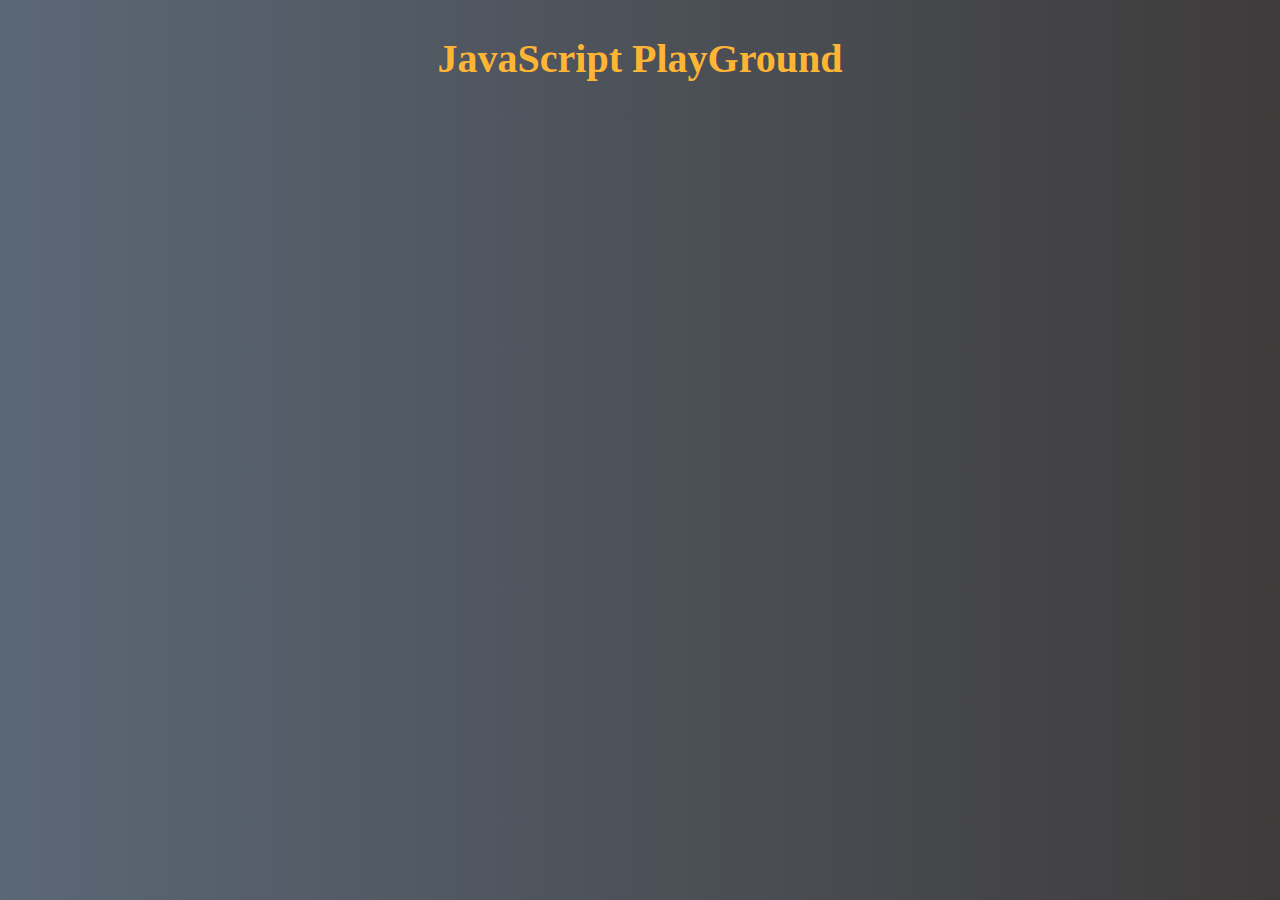
<file: workshop1/index.html>
<!DOCTYPE html>
<html lang="en">
  <head>
    <meta charset="UTF-8" />
    <meta name="viewport" content="width=device-width, initial-scale=1.0" />
    <title>JavaScript 163</title>
    <link rel="shortcut icon" type="x-icon" href="js.jpg" />
    <link rel="stylesheet" href="style.css" />
  </head>
  <body>
    <h1>JavaScript PlayGround</h1>
  </body>
  <script src="script.js"></script>
</html>
</file>
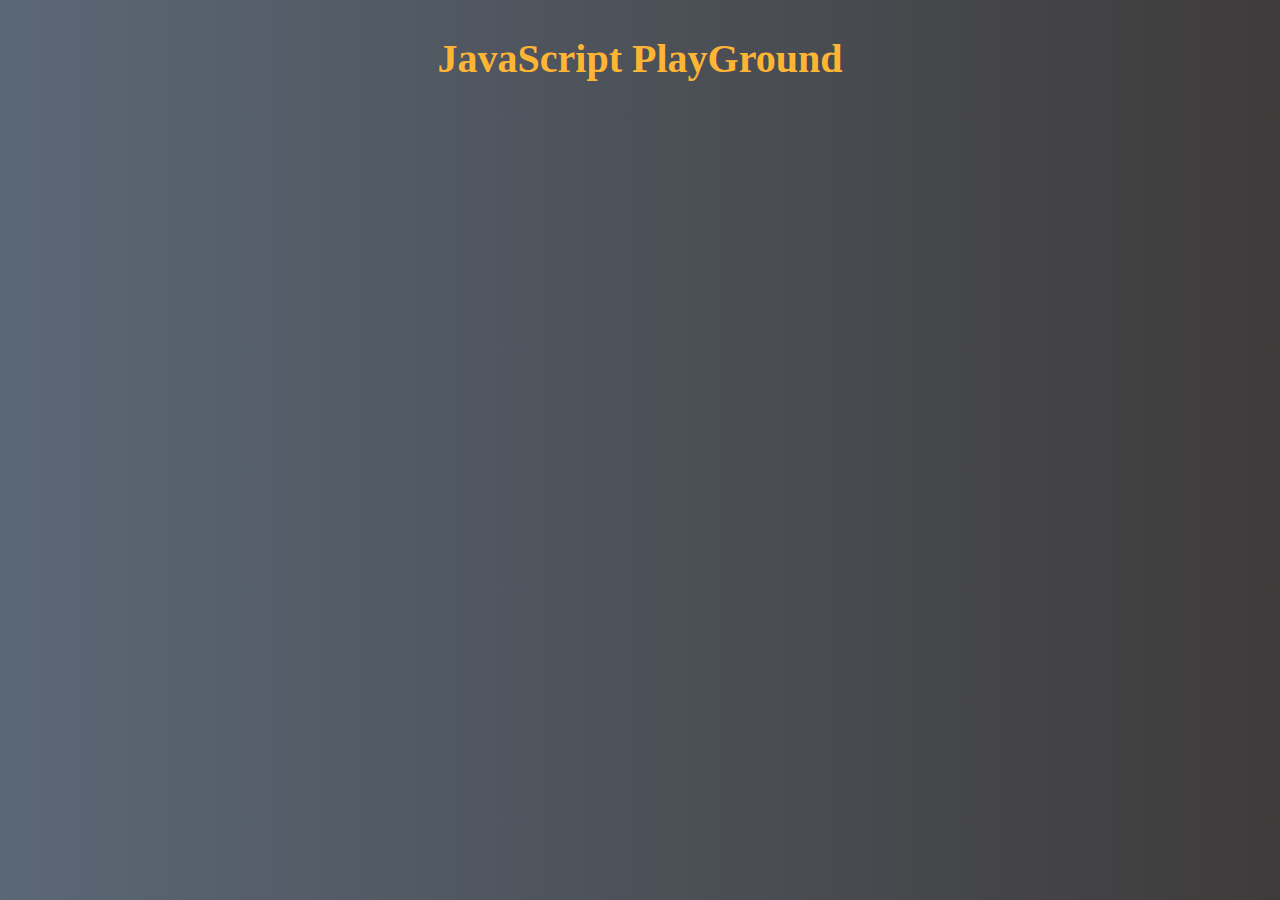
<file: workshop3/index.html>
<!DOCTYPE html>
<html lang="en">
  <head>
    <meta charset="UTF-8" />
    <meta name="viewport" content="width=device-width, initial-scale=1.0" />
    <title>JavaScript 163</title>
    <link rel="shortcut icon" type="x-icon" href="js.jpg" />
    <link rel="stylesheet" href="style.css" />
  </head>
  <body>
    <h1>JavaScript PlayGround</h1>
  </body>
  <script type="text/JavaScript" src="script.js"></script>
</html>
</file>
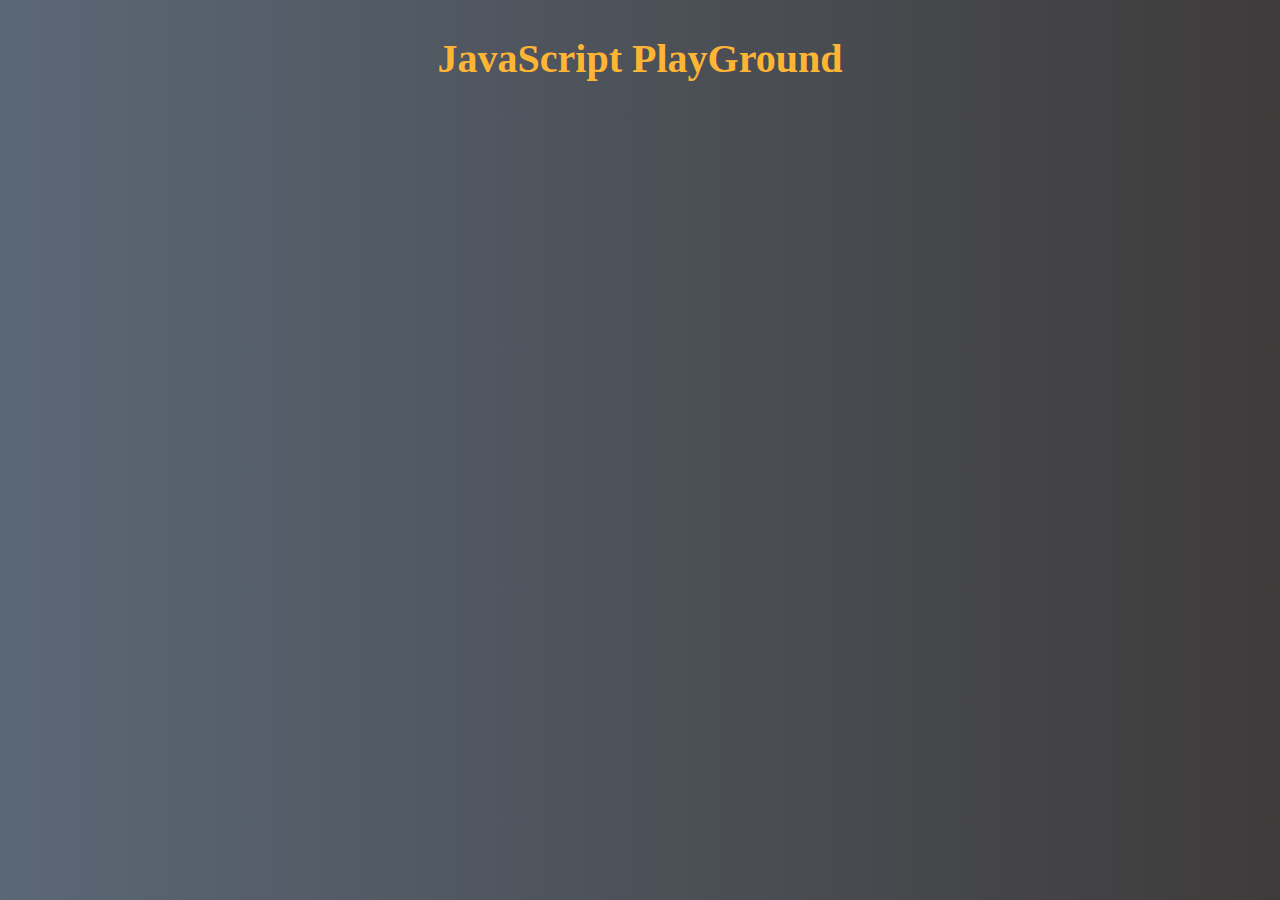
<file: workshop4/index.html>
<!DOCTYPE html>
<html lang="en">
  <head>
    <meta charset="UTF-8" />
    <meta name="viewport" content="width=device-width, initial-scale=1.0" />
    <title>JavaScript PlayGround</title>
    <link rel="shortcut icon" type="x-icon" href="js.jpg" />
    <link rel="stylesheet" href="style.css" />
  </head>
  <body>
    <h1>JavaScript PlayGround</h1>
    <script text="text/javascript" src="script/script.js"></script>
  </body>
</html>
</file>
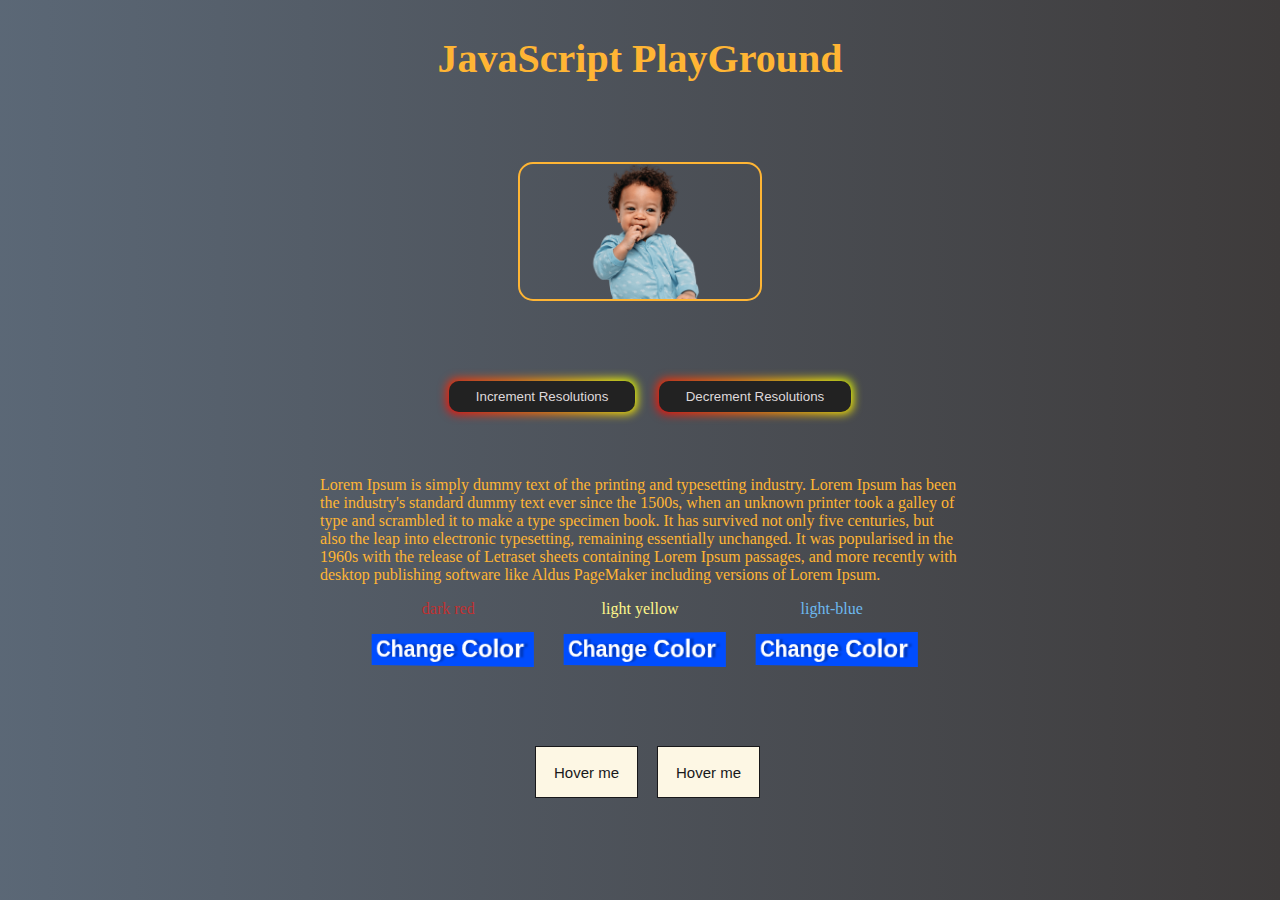
<file: workshop8/index.html>
<!DOCTYPE html>
<html lang="en">
  <head>
    <meta charset="UTF-8" />
    <meta name="viewport" content="width=device-width, initial-scale=1.0" />
    <title>JavaScript PlayGround</title>
    <link rel="shortcut icon" type="x-icon" href="js.jpg" />
    <link rel="stylesheet" href="style.css" />
  </head>
  <body>
    <h1>JavaScript PlayGround</h1>
    <img alt="baby-Picture" src="people.png" width="240px" />
    <div id="btn-container">
      <button id="imgbtn" class="incr" onclick="imgResolutionHandler(true)">
        Increment Resolutions
      </button>
      <button class="decr" id="imgbtn" onclick="imgResolutionHandler()">
        Decrement Resolutions
      </button>
    </div>
    <p id="simple-text">
      Lorem Ipsum is simply dummy text of the printing and typesetting industry.
      Lorem Ipsum has been the industry's standard dummy text ever since the
      1500s, when an unknown printer took a galley of type and scrambled it to
      make a type specimen book. It has survived not only five centuries, but
      also the leap into electronic typesetting, remaining essentially
      unchanged. It was popularised in the 1960s with the release of Letraset
      sheets containing Lorem Ipsum passages, and more recently with desktop
      publishing software like Aldus PageMaker including versions of Lorem
      Ipsum.
    </p>
    <div id="text-btn-container">
      <div class="button-wrapper">
        <label id="light-red">dark red</label>
        <button id="" onclick="changeColorText('bf3131')" class="button-92">
          Change Color
        </button>
      </div>
      <div class="button-wrapper">
        <label id="light-yellow">light yellow</label>
        <button onclick="changeColorText('fff78a')" class="button-92">
          Change Color
        </button>
      </div>
      <div class="button-wrapper">
        <label id="light-blue">light-blue</label>
        <button onclick="changeColorText('6db9ef')" class="button-92">
          Change Color
        </button>
      </div>
    </div>
    <div>
      <button class="button-57" role="button" onclick="showContent()">
        <span class="text">Hover me</span><span>Show Content</span>
      </button>
      <button class="button-57" role="button" onclick="hideContent()">
        <span class="text">Hover me</span><span>Hide Content</span>
      </button>
    </div>
  </body>
  <script text="text/javascript" src="script/script.js"></script>
</html>
</file>
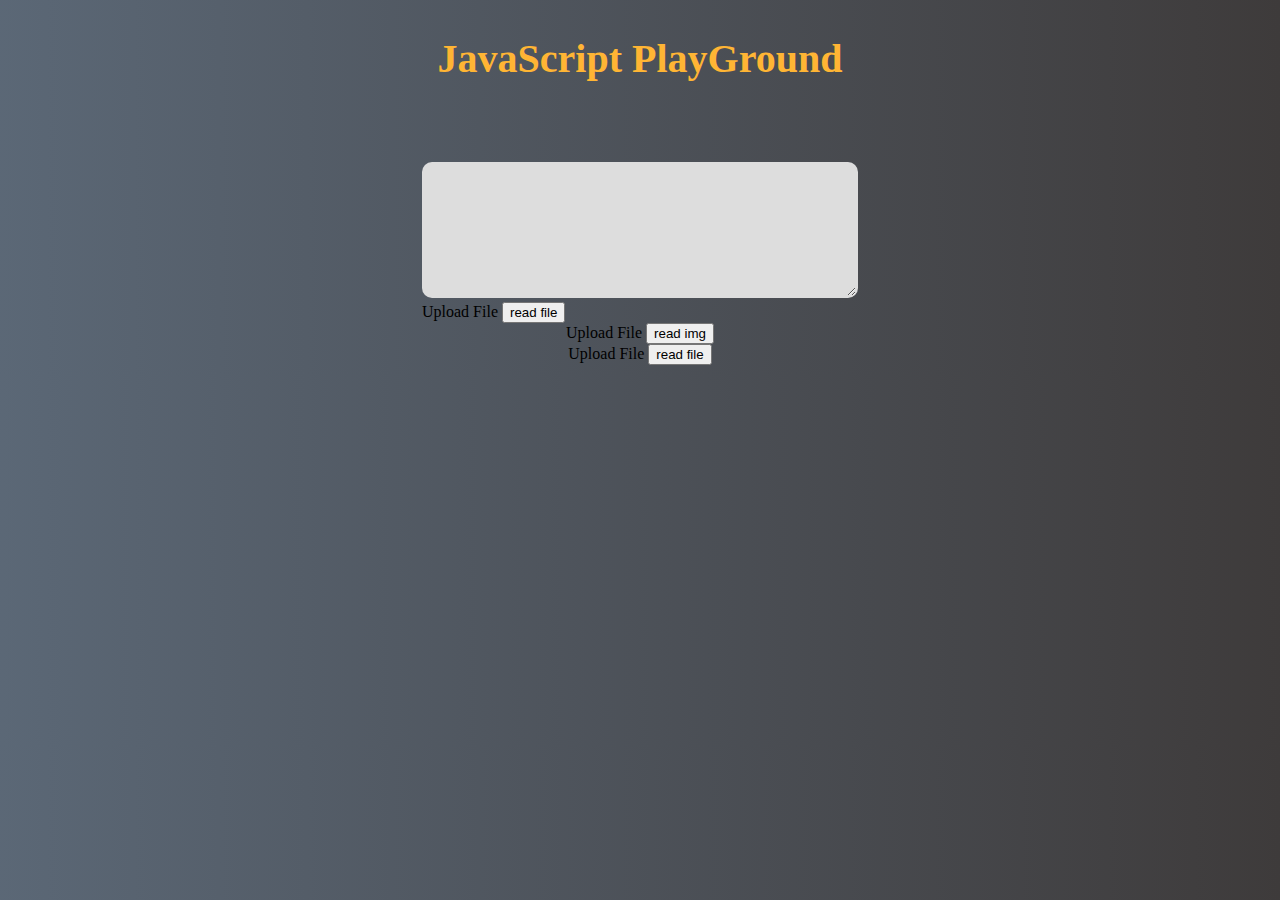
<file: workshop9/index.html>
<!DOCTYPE html>
<html lang="en">
  <head>
    <meta charset="UTF-8" />
    <meta name="viewport" content="width=device-width, initial-scale=1.0" />
    <title>JavaScript PlayGround</title>
    <link rel="shortcut icon" type="x-icon" href="js.jpg" />
    <link rel="stylesheet" href="style.css" />
  </head>
  <body>
    <h1>JavaScript PlayGround</h1>
    <section>
      <textarea></textarea>
      <div>
        <input type="file" name="text" id="uloadBtn" />
        <label for="uloadBtn">Upload File</label>
        <button onclick="loadFile()">read file</button>
      </div>
      <div style="display: none" class="content">
        <p class="Total-Symbols"></p>
        <p class="Total-Words"></p>
        <p class="L-word"></p>
        <p class="L-word"></p>
        <p class="S-word"></p>
      </div>
    </section>
    <section>
      <div>
        <input type="file" name="img" id="uloadBtn" />
        <label for="uloadBtn">Upload File</label>
        <button onclick="loadImage()">read img</button>
        <img alt="picture" id="img" style="display: none" />
      </div>
    </section>
    <section>
      <div>
        <input type="file" name="file" id="uloadBtn" />
        <label for="uloadBtn">Upload File</label>
        <button onclick="handleTargetInitialFunc()">read file</button>
      </div>
    </section>
  </body>
  <script text="text/javascript" src="script/script.js"></script>
</html>
</file>
<file: workshop1/style.css>
body {
  background: hsla(212, 13%, 41%, 1);

  background: linear-gradient(
    90deg,
    hsla(212, 13%, 41%, 1) 0%,
    rgb(62, 59, 59) 100%
  );

  background: -moz-linear-gradient(
    90deg,
    hsla(212, 13%, 41%, 1) 0%,
    rgb(63, 51, 50) 100%
  );

  filter: progid: DXImageTransform.Microsoft.gradient( startColorstr="#5A6776", endColorstr="#FF7B74", GradientType=1 );
  display: flex;
  justify-content: center;
  align-items: center;
  font-family: "Salsa", cursive;
}

h1 {
  color: #ffb534;
  font-size: 2.5rem;
}
</file>
<file: workshop3/style.css>
body {
  background: hsla(212, 13%, 41%, 1);

  background: linear-gradient(
    90deg,
    hsla(212, 13%, 41%, 1) 0%,
    rgb(62, 59, 59) 100%
  );

  background: -moz-linear-gradient(
    90deg,
    hsla(212, 13%, 41%, 1) 0%,
    rgb(63, 51, 50) 100%
  );

  filter: progid: DXImageTransform.Microsoft.gradient( startColorstr="#5A6776", endColorstr="#FF7B74", GradientType=1 );
  display: flex;
  justify-content: center;
  align-items: center;
  font-family: "Salsa", cursive;
}

h1 {
  color: #ffb534;
  font-size: 2.5rem;
}
</file>
<file: workshop4/style.css>
body {
  background: hsla(212, 13%, 41%, 1);

  background: linear-gradient(
    90deg,
    hsla(212, 13%, 41%, 1) 0%,
    rgb(62, 59, 59) 100%
  );

  background: -moz-linear-gradient(
    90deg,
    hsla(212, 13%, 41%, 1) 0%,
    rgb(63, 51, 50) 100%
  );

  filter: progid: DXImageTransform.Microsoft.gradient( startColorstr="#5A6776", endColorstr="#FF7B74", GradientType=1 );
  display: flex;
  justify-content: center;
  align-items: center;
  font-family: "Salsa", cursive;
}

h1 {
  color: #ffb534;
  font-size: 2.5rem;
}
</file>
<file: workshop8/style.css>
body {
  background: hsla(212, 13%, 41%, 1);

  background: linear-gradient(
    90deg,
    hsla(212, 13%, 41%, 1) 0%,
    rgb(62, 59, 59) 100%
  );

  background: -moz-linear-gradient(
    90deg,
    hsla(212, 13%, 41%, 1) 0%,
    rgb(63, 51, 50) 100%
  );

  display: flex;
  flex-direction: column;
  justify-content: center;
  align-items: center;
  font-family: "Salsa", cursive;
}

h1 {
  color: #ffb534;
  font-size: 2.5rem;
  margin-bottom: 5rem;
}

img {
  border: 2px solid #ffb534;
  border-radius: 15px;
  margin-bottom: 5rem;
}

#imgbtn {
  padding: 0.6em 2em;
  margin-left: 20px;
  border: none;
  outline: none;
  color: #dfd9db;
  background: #111;
  cursor: pointer;
  position: relative;
  z-index: 0;
  border-radius: 10px;
  user-select: none;
  -webkit-user-select: none;
  touch-action: manipulation;
  margin-bottom: 3rem;
}

#imgbtn:before {
  content: "";
  background: linear-gradient(
    45deg,
    #ff0000,
    #ff7300,
    #fffb00,
    #48ff00,
    #00ffd5,
    #002bff,
    #7a00ff,
    #ff00c8,
    #ff0000
  );
  position: absolute;
  top: -2px;
  left: -2px;
  background-size: 400%;
  z-index: -1;
  filter: blur(5px);
  -webkit-filter: blur(5px);
  width: calc(100% + 4px);
  height: calc(100% + 4px);
  animation: glowing-button-85 20s linear infinite;
  transition: opacity 0.3s ease-in-out;
  border-radius: 10px;
}

@keyframes glowing-button-85 {
  0% {
    background-position: 0 0;
  }
  50% {
    background-position: 400% 0;
  }
  100% {
    background-position: 0 0;
  }
}

#imgbtn:after {
  z-index: -1;
  content: "";
  position: absolute;
  width: 100%;
  height: 100%;
  background: #222;
  left: 0;
  top: 0;
  border-radius: 10px;
}

#simple-text {
  max-width: 640px;
  color: #ffb534;
}

#text-btn-container {
  display: flex;
  justify-content: center;
  align-items: flex-start;
  gap: 20px;
  margin-bottom: 5rem;
}

.button-wrapper {
  display: flex;
  flex-direction: column;
  align-items: center;
}

#light-red {
  color: #bf3131;
  margin-bottom: 15px;
}
#light-yellow {
  color: #fff78a;
  margin-bottom: 15px;
}
#light-blue {
  color: #6db9ef;
  margin-bottom: 15px;
}
.button-92 {
  --c: #fff;
  /* text color */
  background: linear-gradient(90deg, #0000 33%, #fff5, #0000 67%)
      var(--_p, 100%) / 300% no-repeat,
    #004dff;
  /* background color */
  color: #0000;
  border: none;
  transform: perspective(500px) rotateY(calc(20deg * var(--_i, -1)));
  text-shadow: calc(var(--_i, -1) * 0.08em) -0.01em 0 var(--c),
    calc(var(--_i, -1) * -0.08em) 0.01em 2px #0004;
  outline-offset: 0.1em;
  transition: 0.3s;
}
.button-wrapper:nth-child(1) .button-92:hover {
  background: #bf3131;
}

.button-wrapper:nth-child(2) .button-92:hover {
  background: #fff78a;
}

.button-wrapper:nth-child(3) .button-92:hover {
  background: #6db9ef;
}

.button-92:hover,
.button-92:focus-visible {
  --_p: 0%;
  --_i: 1;
}

.button-92:active {
  text-shadow: none;
  color: var(--c);
  box-shadow: inset 0 0 9e9Q #0005;
  transition: 0s;
}

.button-92 {
  font-weight: bold;
  font-size: 1.5rem;
  margin: 0;
  cursor: pointer;
  padding: 0.1em 0.3em;
}

.button-57 {
  position: relative;
  overflow: hidden;
  border: 1px solid #18181a;
  color: #18181a;
  display: inline-block;
  font-size: 15px;
  line-height: 15px;
  padding: 18px 18px 17px;
  text-decoration: none;
  cursor: pointer;
  background: #fdf7e4;
  user-select: none;
  -webkit-user-select: none;
  touch-action: manipulation;
  margin-left: 15px;
  margin-bottom: 50px;
}

.button-57 span:first-child {
  position: relative;
  transition: color 600ms cubic-bezier(0.48, 0, 0.12, 1);
  z-index: 10;
}

.button-57 span:last-child {
  color: white;
  display: block;
  position: absolute;
  bottom: 0;
  transition: all 500ms cubic-bezier(0.48, 0, 0.12, 1);
  z-index: 100;
  opacity: 0;
  top: 50%;
  left: 50%;
  transform: translateY(225%) translateX(-50%);
  height: 14px;
  line-height: 13px;
}

.button-57:after {
  content: "";
  position: absolute;
  bottom: -50%;
  left: 0;
  width: 100%;
  height: 100%;
  background-color: black;
  transform-origin: bottom center;
  transition: transform 600ms cubic-bezier(0.48, 0, 0.12, 1);
  transform: skewY(9.3deg) scaleY(0);
  z-index: 50;
}

.button-57:hover:after {
  transform-origin: bottom center;
  transform: skewY(9.3deg) scaleY(2);
}

.button-57:hover span:last-child {
  transform: translateX(-50%) translateY(-100%);
  opacity: 1;
  transition: all 900ms cubic-bezier(0.48, 0, 0.12, 1);
}
</file>
<file: workshop9/style.css>
body {
  background: hsla(212, 13%, 41%, 1);

  background: linear-gradient(
    90deg,
    hsla(212, 13%, 41%, 1) 0%,
    rgb(62, 59, 59) 100%
  );

  background: -moz-linear-gradient(
    90deg,
    hsla(212, 13%, 41%, 1) 0%,
    rgb(63, 51, 50) 100%
  );

  display: flex;
  flex-direction: column;
  justify-content: center;
  align-items: center;
  font-family: "Salsa", cursive;
}

h1 {
  color: #ffb534;
  font-size: 2.5rem;
  margin-bottom: 5rem;
}

textarea {
  background-color: #dddddd;
  color: #666666;
  padding: 1rem;
  border-radius: 10px;
  border: 2px solid transparent;
  outline: none;
  font-weight: 500;
  font-size: 16px;
  line-height: 1.4;
  min-width: 400px;
  min-height: 100px;
  transition: all 0.2s;
}
textarea:hover {
  cursor: pointer;
  background-color: #eeeeee;
}
textarea:focus {
  cursor: text;
  color: #333333;
  background-color: white;
  border: 2px solid #333333;
}
#uloadBtn {
  display: none;
}
</file>
